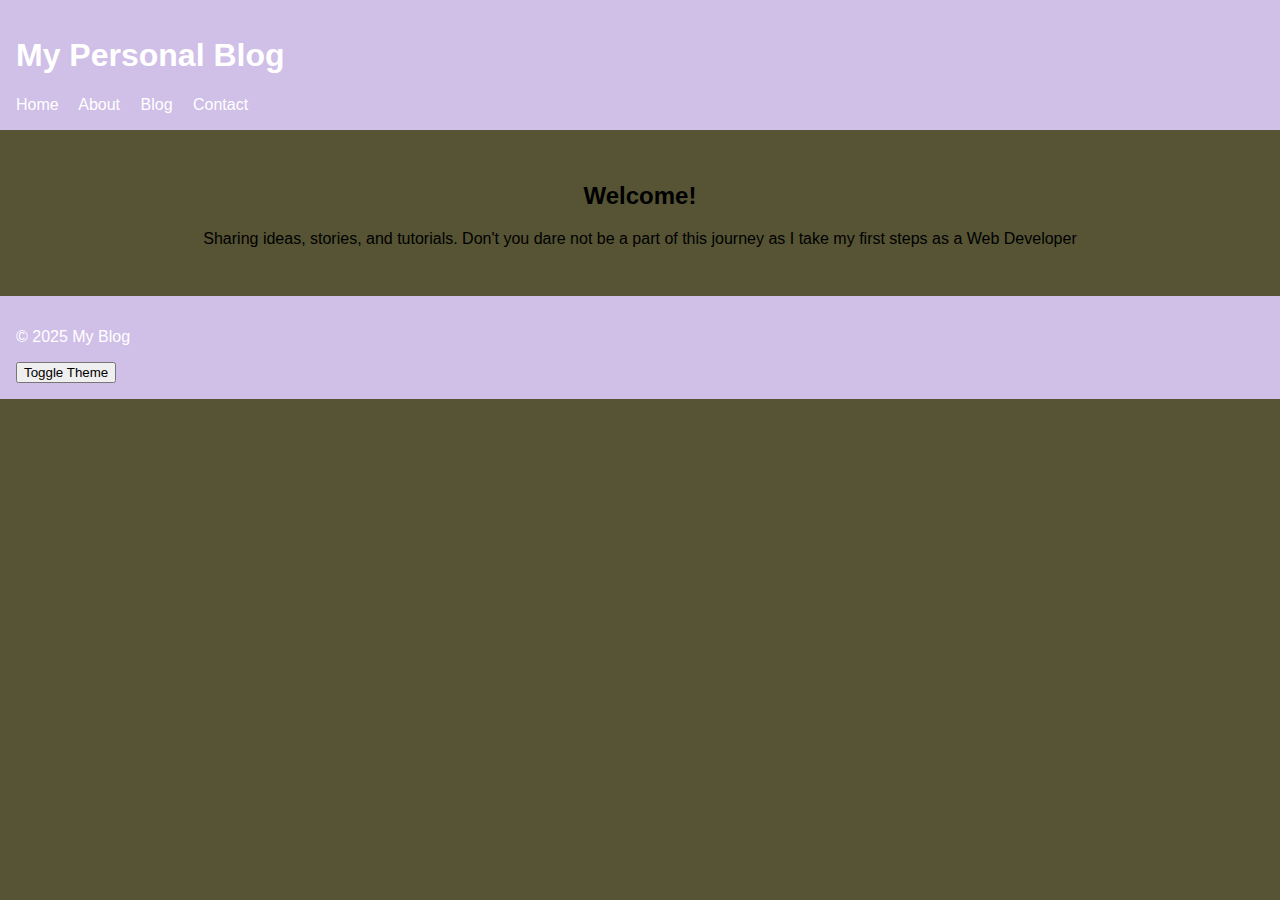
<file: index.html>
<!DOCTYPE html>
<html lang="en">
<head>
  <meta charset="UTF-8" />
  <meta name="viewport" content="width=device-width, initial-scale=1.0"/>
  <title>My Personal Blog</title>
  <link rel="stylesheet" href="styles.css" />
</head>
<body>
  <header>
    <h1>My Personal Blog</h1>
    <nav>
      <a href="index.html">Home</a>
      <a href="about.html">About</a>
      <a href="blog.html">Blog</a>
      <a href="contact.html">Contact</a>
    </nav>
  </header>

  <main>
    <section class="hero">
      <h2>Welcome!</h2>
      <p>Sharing ideas, stories, and tutorials. Don't you dare not be a part of this journey as I take my first steps as a Web Developer</p>
    </section>
  </main>

  <footer>
    <p>&copy; 2025 My Blog</p>
    <button id="themeToggle">Toggle Theme</button>
  </footer>

  <script src="script.js"></script>
</body>
</html>
</file>
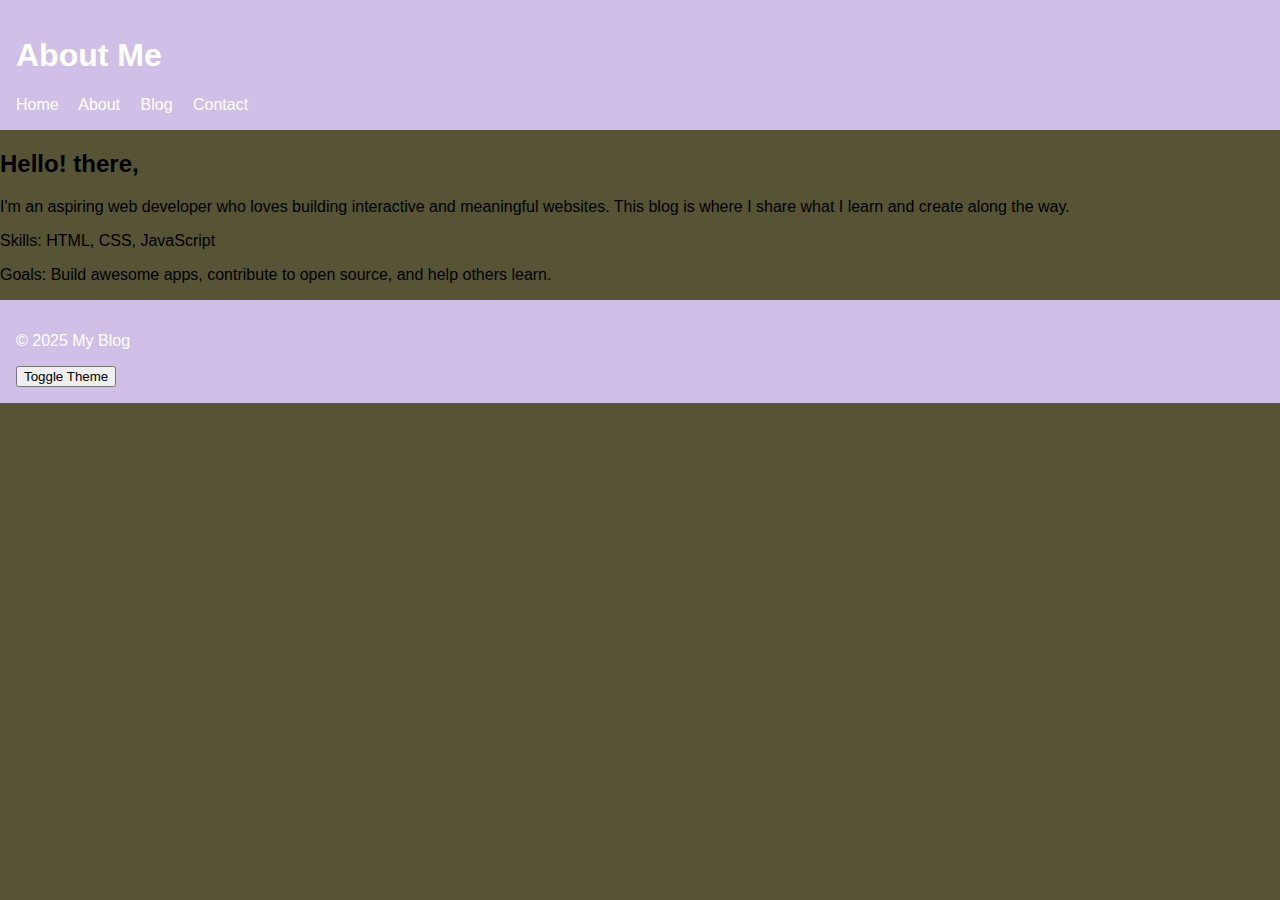
<file: about.html>
<!DOCTYPE html>
<html lang="en">
<head>
  <meta charset="UTF-8" />
  <meta name="viewport" content="width=device-width, initial-scale=1.0"/>
  <title>About Me</title>
  <link rel="stylesheet" href="styles.css" />
</head>
<body>
  <header>
    <h1>About Me</h1>
    <nav>
      <a href="index.html">Home</a>
      <a href="about.html">About</a>
      <a href="blog.html">Blog</a>
      <a href="contact.html">Contact</a>
    </nav>
  </header>

  <main>
    <section>
      <h2>Hello! there,</h2>
      <p>I'm an aspiring web developer who loves building interactive and meaningful websites. This blog is where I share what I learn and create along the way.</p>
      <p>Skills: HTML, CSS, JavaScript</p>
      <p>Goals: Build awesome apps, contribute to open source, and help others learn.</p>
    </section>
  </main>

  <footer>
    <p>&copy; 2025 My Blog</p>
    <button id="themeToggle">Toggle Theme</button>
  </footer>

  <script src="script.js"></script>
</body>
</html>
</file>
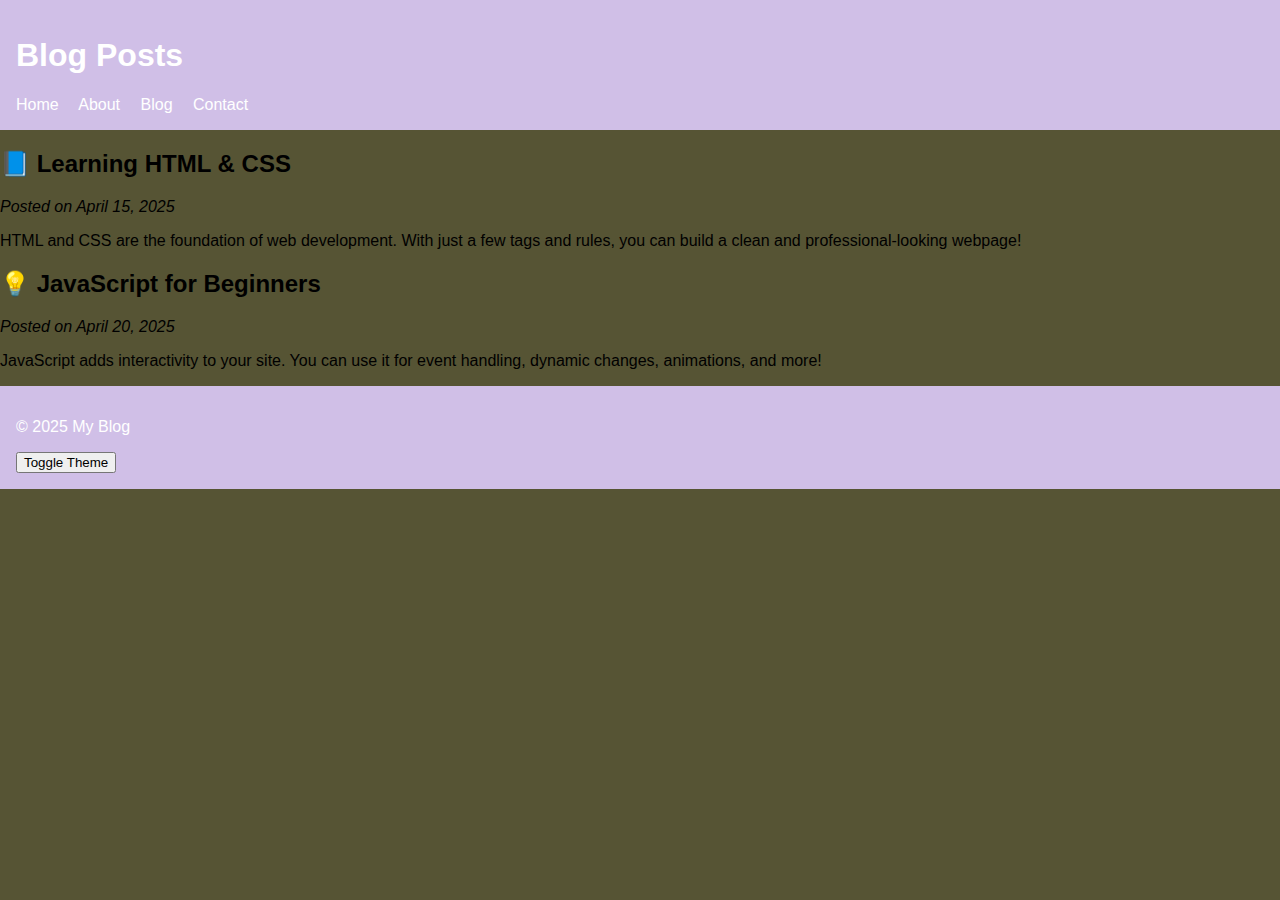
<file: blog.html>
<!DOCTYPE html>
<html lang="en">
<head>
  <meta charset="UTF-8" />
  <meta name="viewport" content="width=device-width, initial-scale=1.0"/>
  <title>Blog Posts</title>
  <link rel="stylesheet" href="styles.css" />
</head>
<body>
  <header>
    <h1>Blog Posts</h1>
    <nav>
      <a href="index.html">Home</a>
      <a href="about.html">About</a>
      <a href="blog.html">Blog</a>
      <a href="contact.html">Contact</a>
    </nav>
  </header>

  <main>
    <article>
      <h2>📘 Learning HTML & CSS</h2>
      <p><em>Posted on April 15, 2025</em></p>
      <p>HTML and CSS are the foundation of web development. With just a few tags and rules, you can build a clean and professional-looking webpage!</p>
    </article>

    <article>
      <h2>💡 JavaScript for Beginners</h2>
      <p><em>Posted on April 20, 2025</em></p>
      <p>JavaScript adds interactivity to your site. You can use it for event handling, dynamic changes, animations, and more!</p>
    </article>
  </main>

  <footer>
    <p>&copy; 2025 My Blog</p>
    <button id="themeToggle">Toggle Theme</button>
  </footer>

  <script src="script.js"></script>
</body>
</html>
</file>
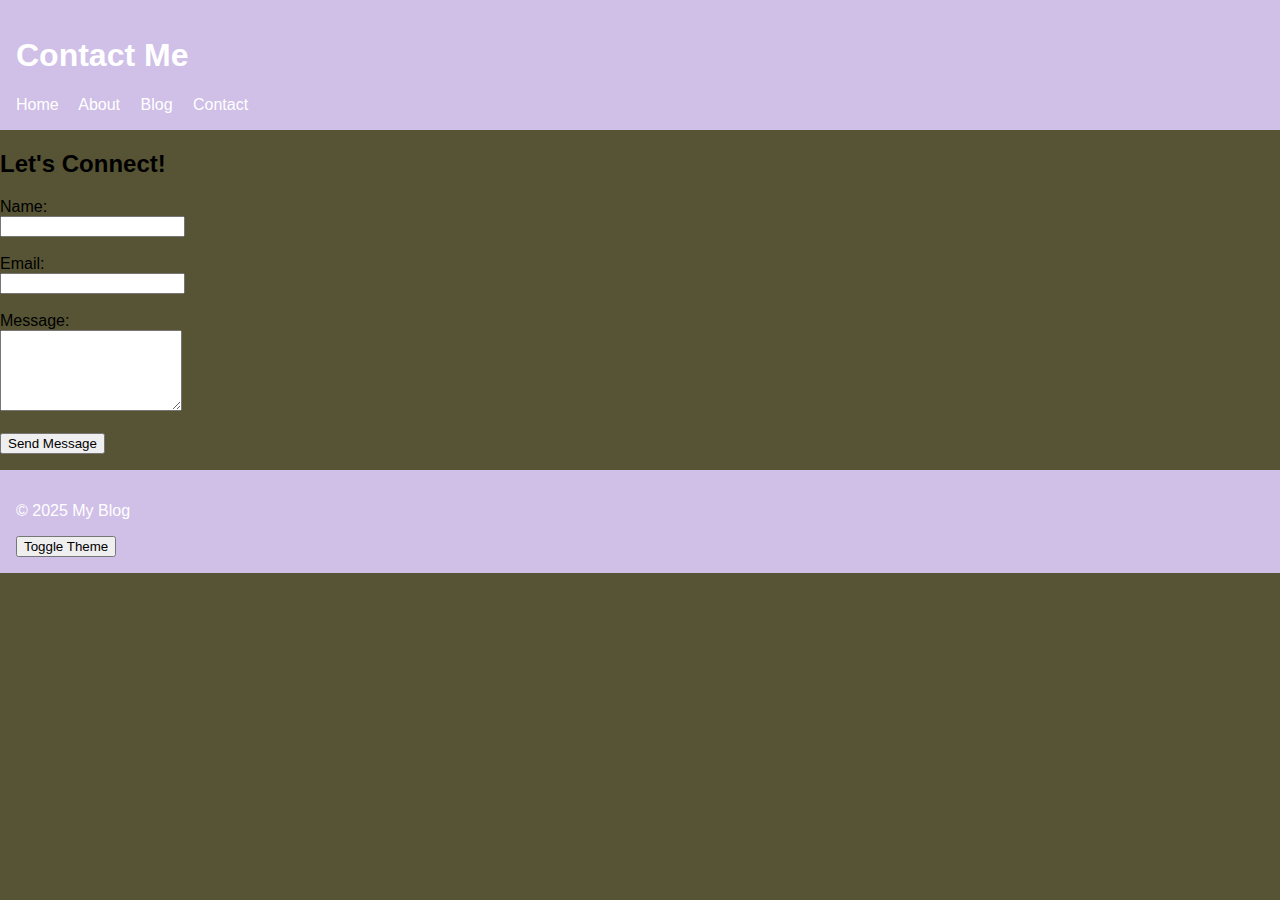
<file: contact.html>
<!DOCTYPE html>
<html lang="en">
<head>
  <meta charset="UTF-8" />
  <meta name="viewport" content="width=device-width, initial-scale=1.0"/>
  <title>Contact</title>
  <link rel="stylesheet" href="styles.css" />
</head>
<body>
  <header>
    <h1>Contact Me</h1>
    <nav>
      <a href="index.html">Home</a>
      <a href="about.html">About</a>
      <a href="blog.html">Blog</a>
      <a href="contact.html">Contact</a>
    </nav>
  </header>

  <main>
    <section>
      <h2>Let's Connect!</h2>
      <form id="contactForm">
        <label for="name">Name:</label><br>
        <input type="text" id="name" required><br><br>

        <label for="email">Email:</label><br>
        <input type="email" id="email" required><br><br>

        <label for="message">Message:</label><br>
        <textarea id="message" rows="5" required></textarea><br><br>

        <button type="submit">Send Message</button>
        <p id="formMsg"></p>
      </form>
    </section>
  </main>

  <footer>
    <p>&copy; 2025 My Blog</p>
    <button id="themeToggle">Toggle Theme</button>
  </footer>

  <script src="script.js"></script>
  <script>
    document.getElementById('contactForm').addEventListener('submit', function(e) {
      e.preventDefault();
      const name = document.getElementById('name').value.trim();
      const email = document.getElementById('email').value.trim();
      const message = document.getElementById('message').value.trim();

      const formMsg = document.getElementById('formMsg');
      if (name && email.includes('@') && message.length > 5) {
        formMsg.textContent = "Thanks! Your message has been sent.";
        formMsg.style.color = "green";
        this.reset();
      } else {
        formMsg.textContent = "Please fill out all fields correctly.";
        formMsg.style.color = "red";
      }
    });
  </script>
</body>
</html>
</file>
<file: styles.css>
:root {
  --bg: #565434;
  --text: #000000;
}
body {
  margin: 0;
  font-family: 'Segoe UI', sans-serif;
  background-color: var(--bg);
  color: var(--text);
}
header, footer {
  padding: 1em;
  background-color: #d0bfe7;
  color: white;
}
nav a {
  margin-right: 1em;
  color: white;
  text-decoration: none;
}
.hero {
  padding: 2em;
  text-align: center;
}
@media (max-width: 600px) {
  nav {
    display: flex;
    flex-direction: column;
  }
}
</file>
